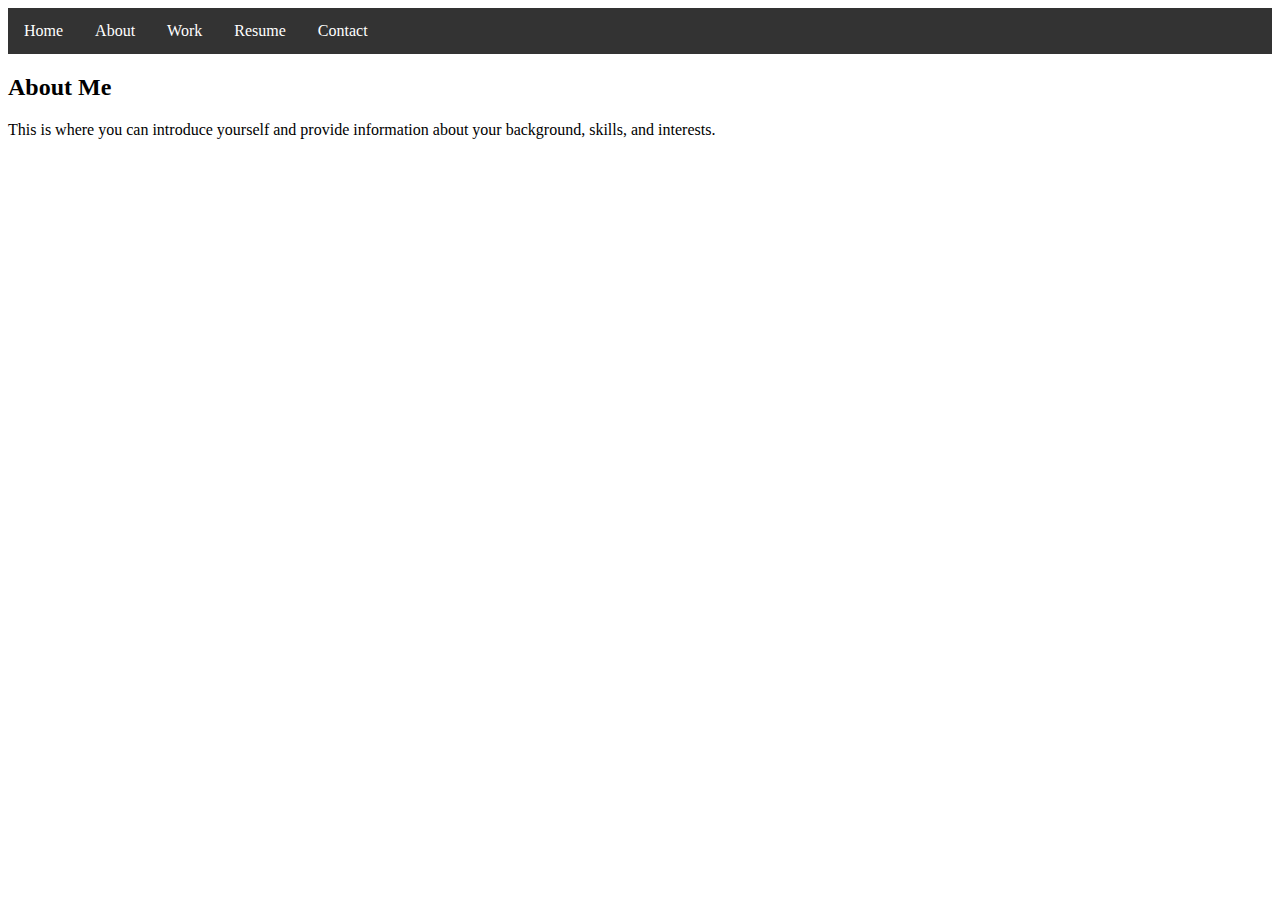
<file: First App/html 1.html>
<!DOCTYPE html>
<html>
<head>
    <title>Ma Navigation Bar</title>
    <style>
        /* Style de base pour la barre de navigation */
        ul.navbar {
            list-style-type: none;
            margin: 0;
            padding: 0;
            background-color: #333;
            overflow: hidden;
        }

        /* Style des éléments de la barre de navigation */
        ul.navbar li {
            float: left;
        }

        ul.navbar li a {
            display: block;
            color: white;
            text-align: center;
            padding: 14px 16px;
            text-decoration: none;
        }

        /* Style lorsque la souris survole un élément de la barre de navigation */
        ul.navbar li a:hover {
            background-color: #555;
        }
    </style>
</head>
<body>

<ul class="navbar">
    <li><a href="#home">Home</a></li>
    <li><a href="#about">About</a></li>
    <li><a href="#work">Work</a></li>
    <li><a href="#resume">Resume</a></li>
    <li><a href="#contact">Contact</a></li>
</ul>
<section id="about">
    <h2>About Me</h2>
    <p>This is where you can introduce yourself and provide information about your background, skills, and interests.</p>
</section>


</body>
</html>
</file>
